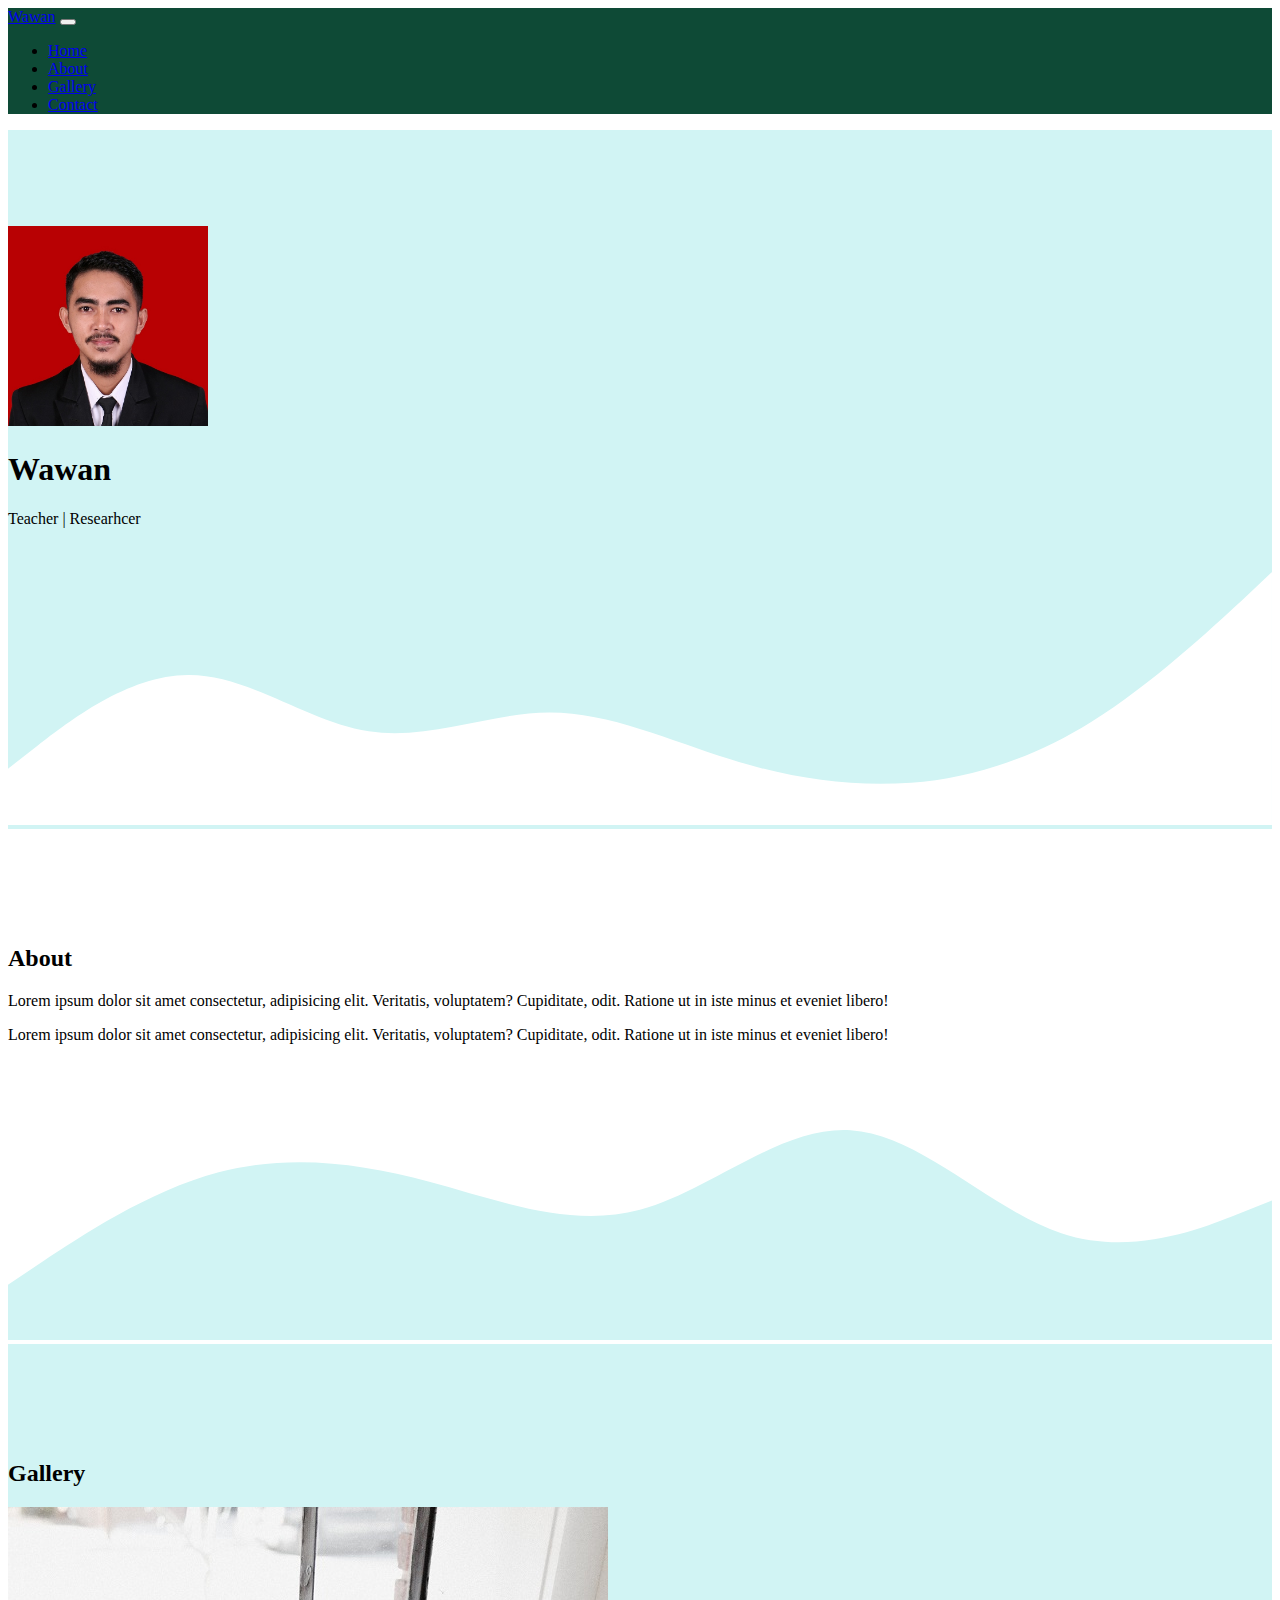
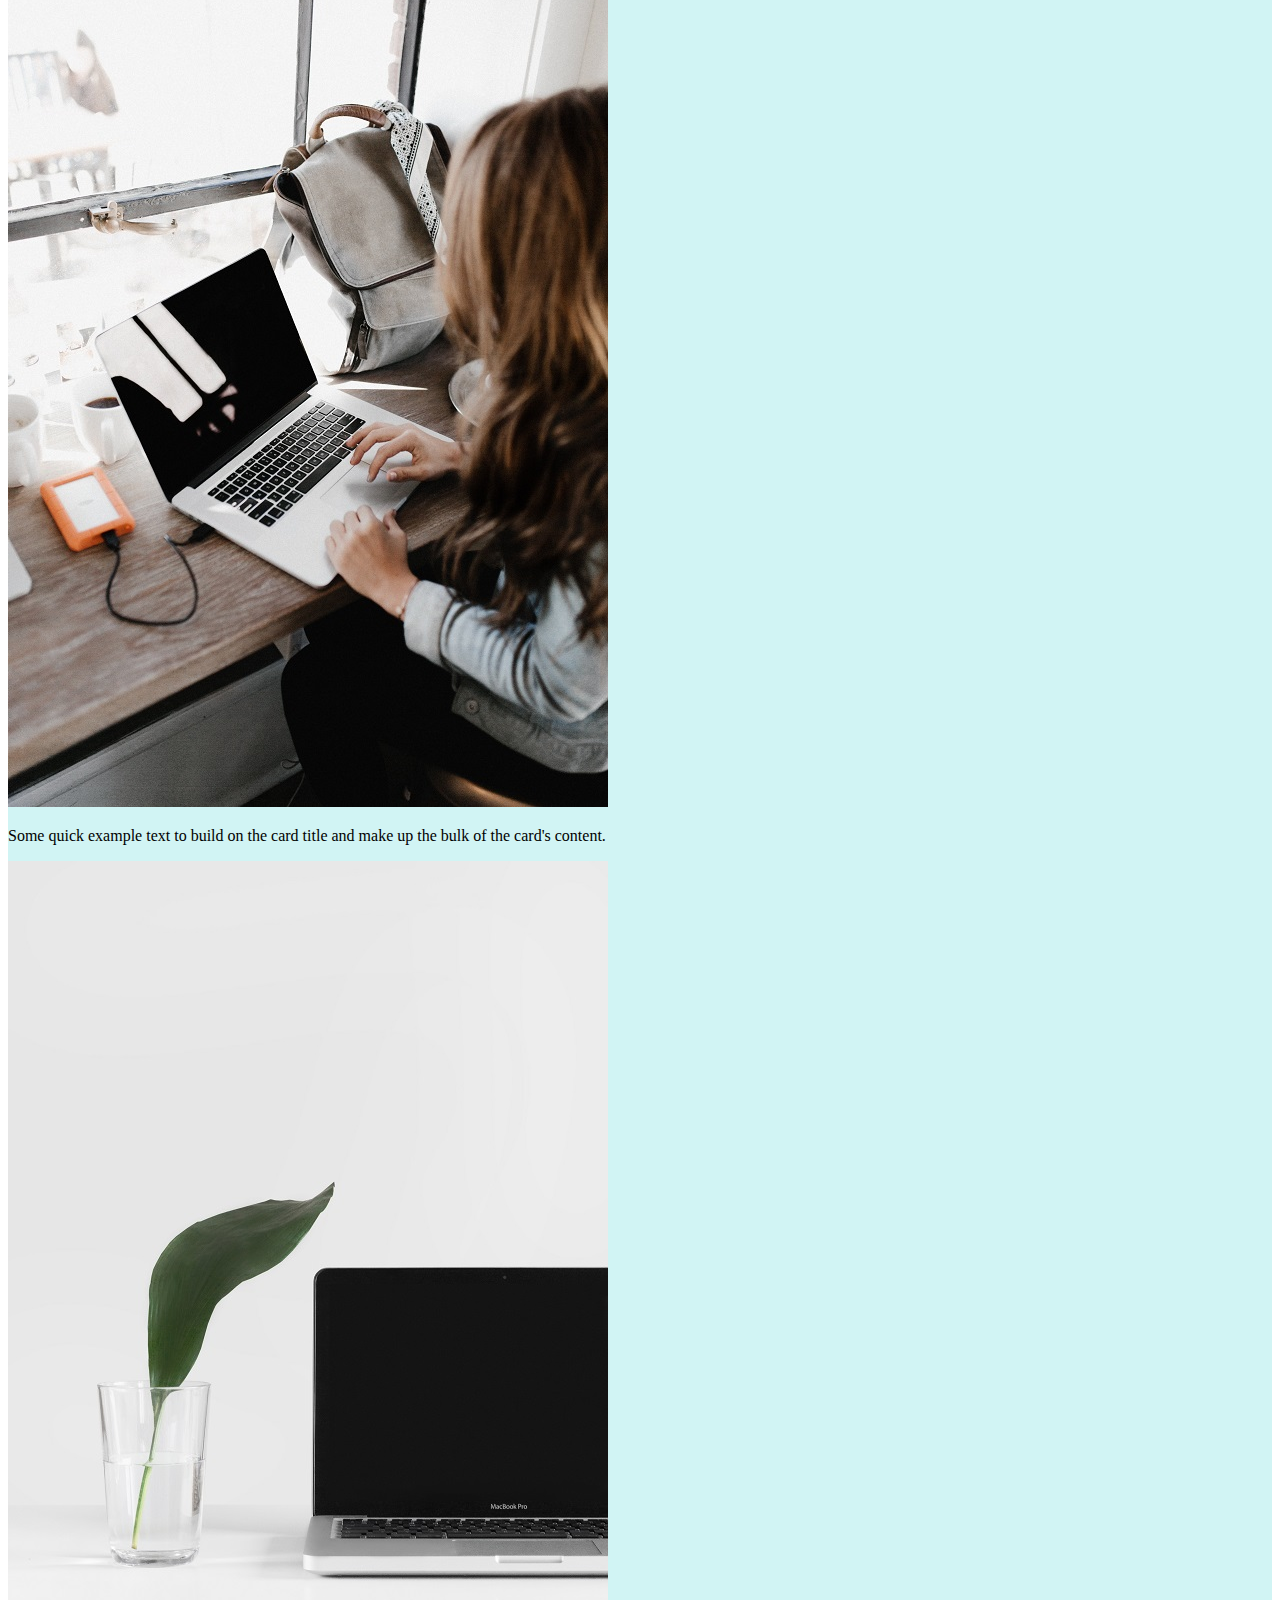
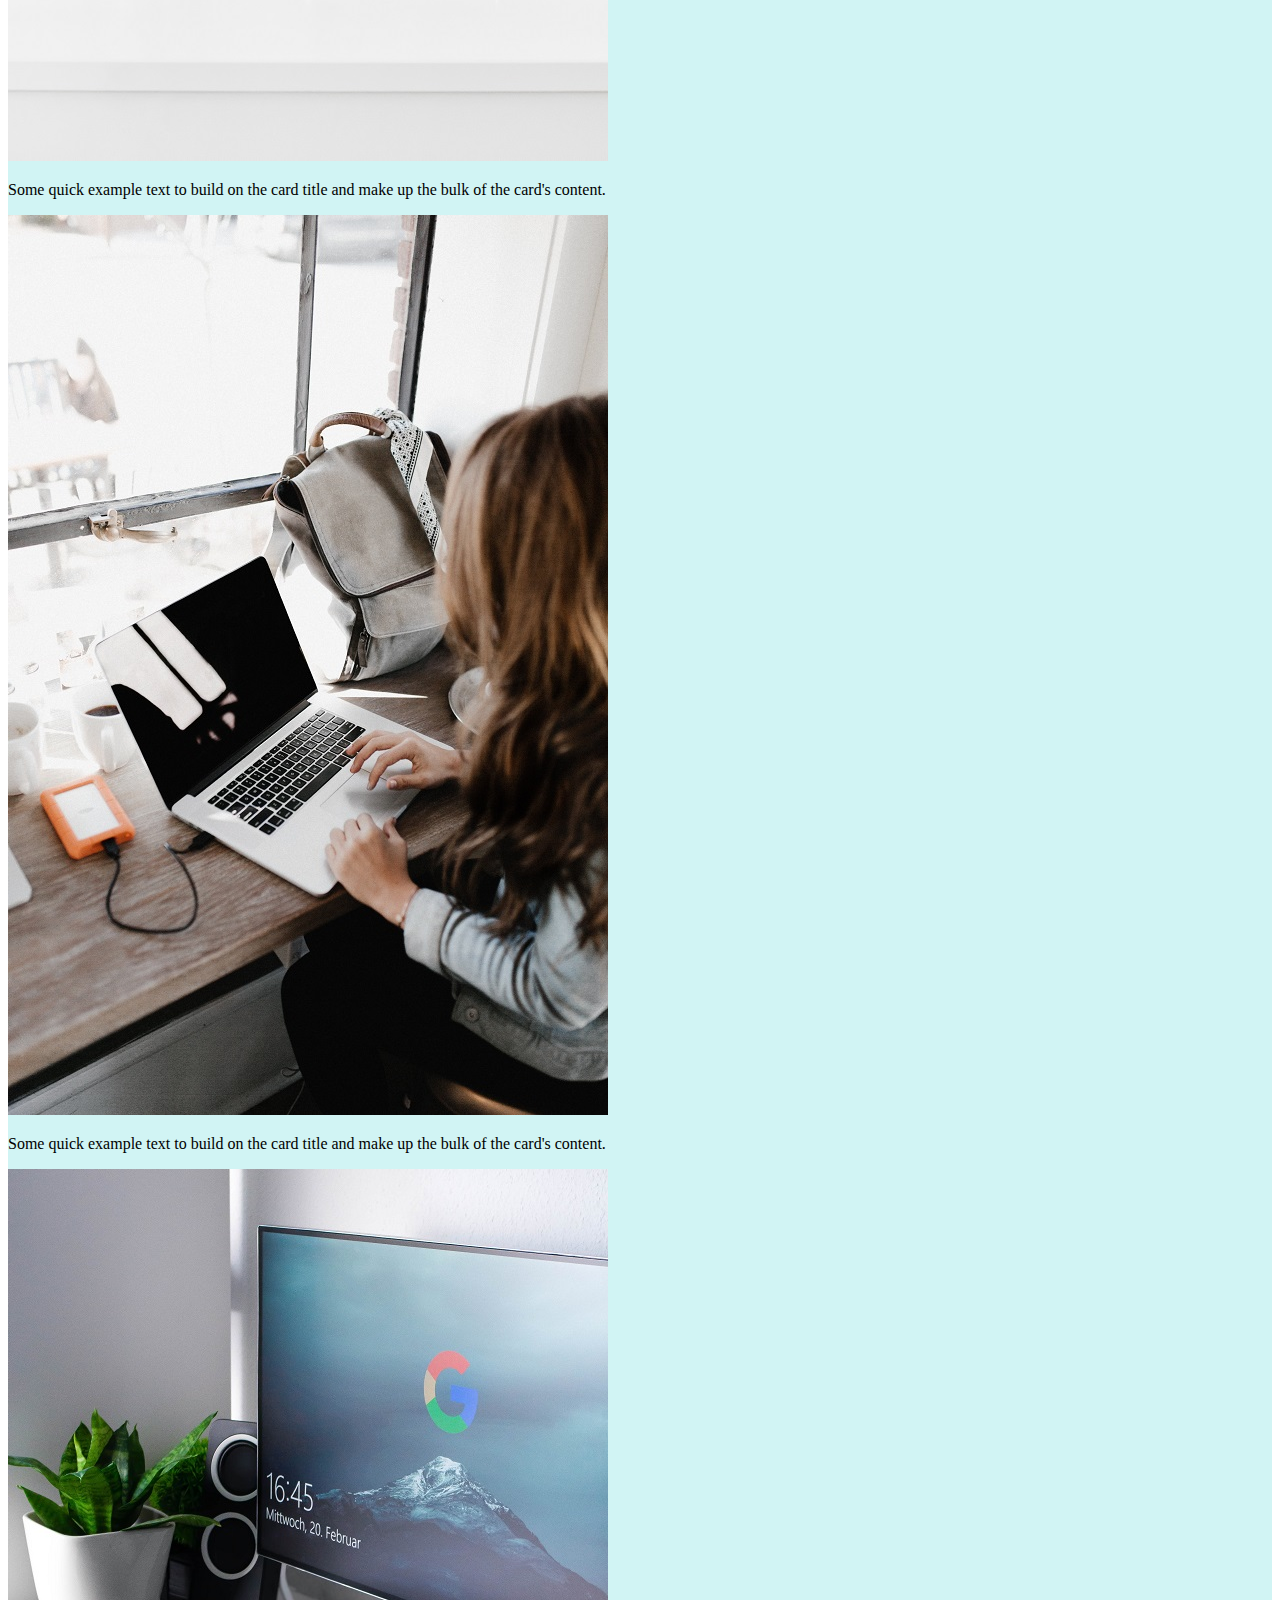
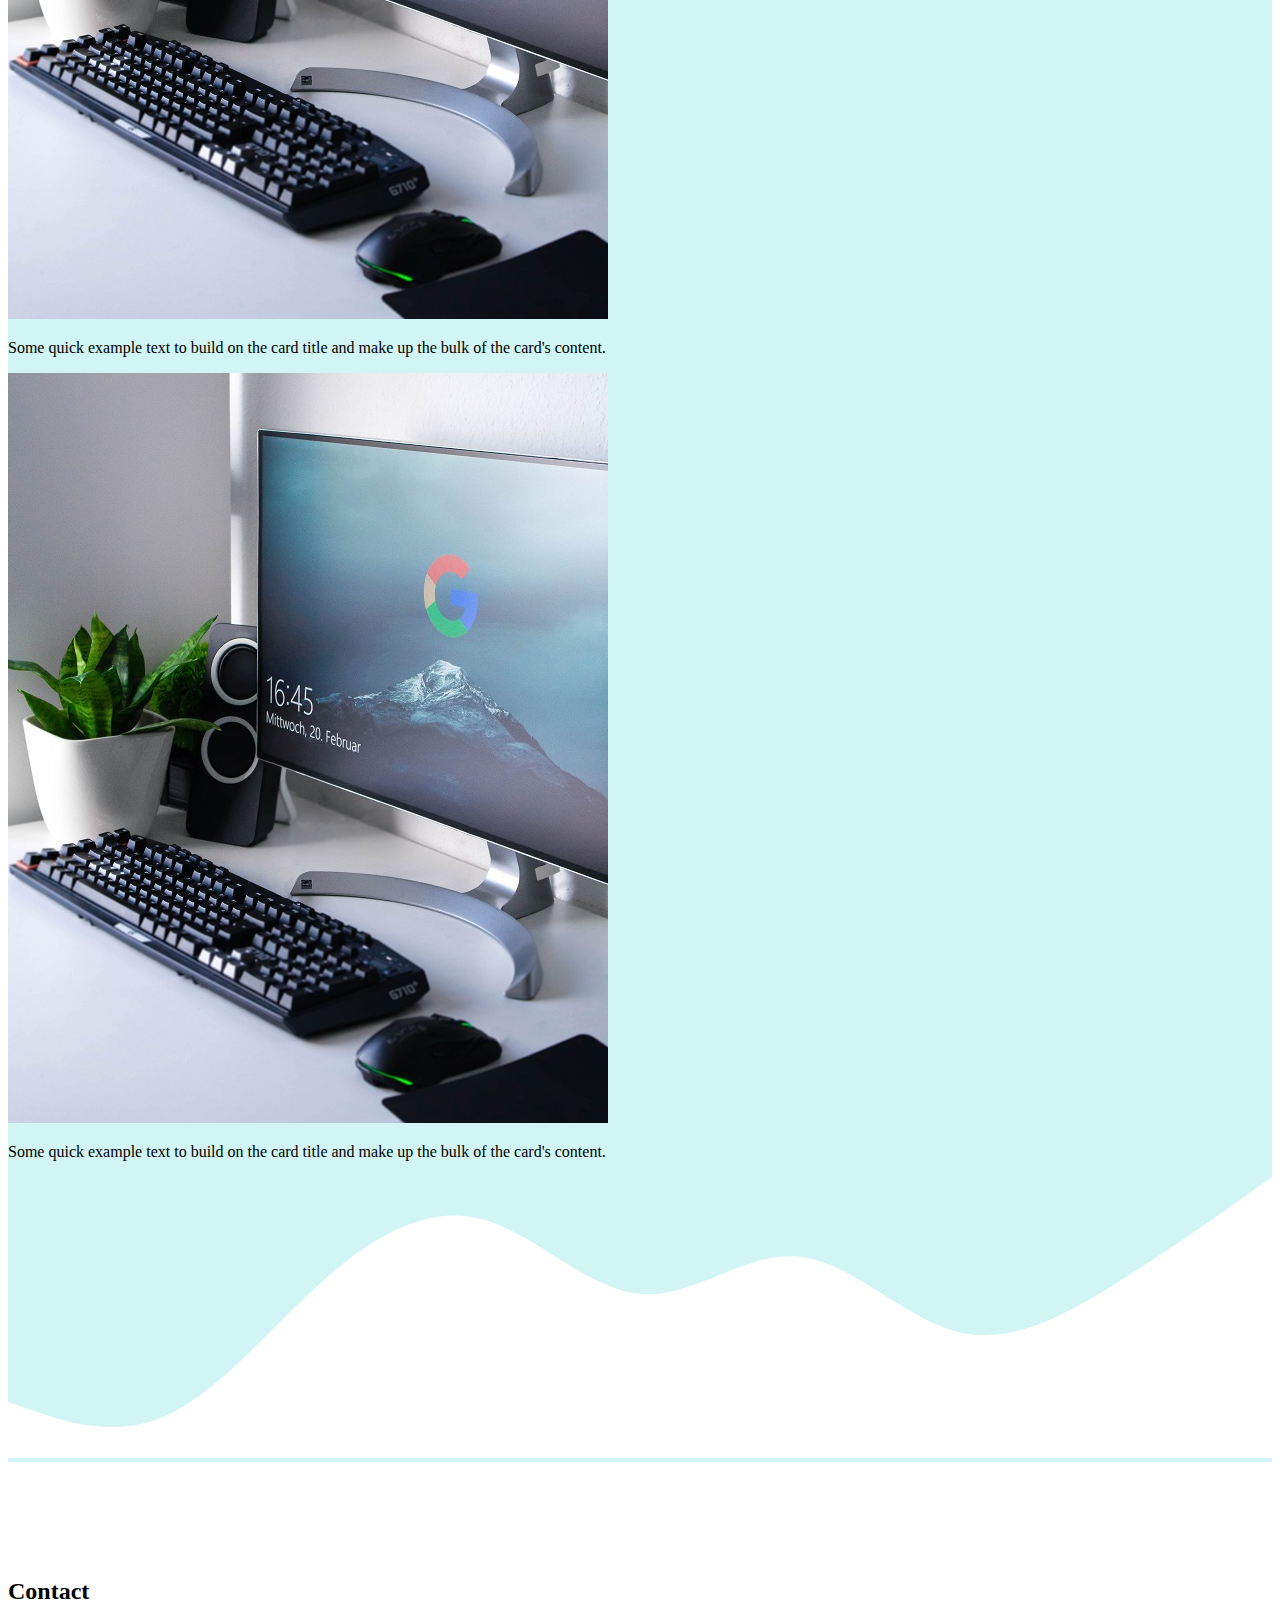
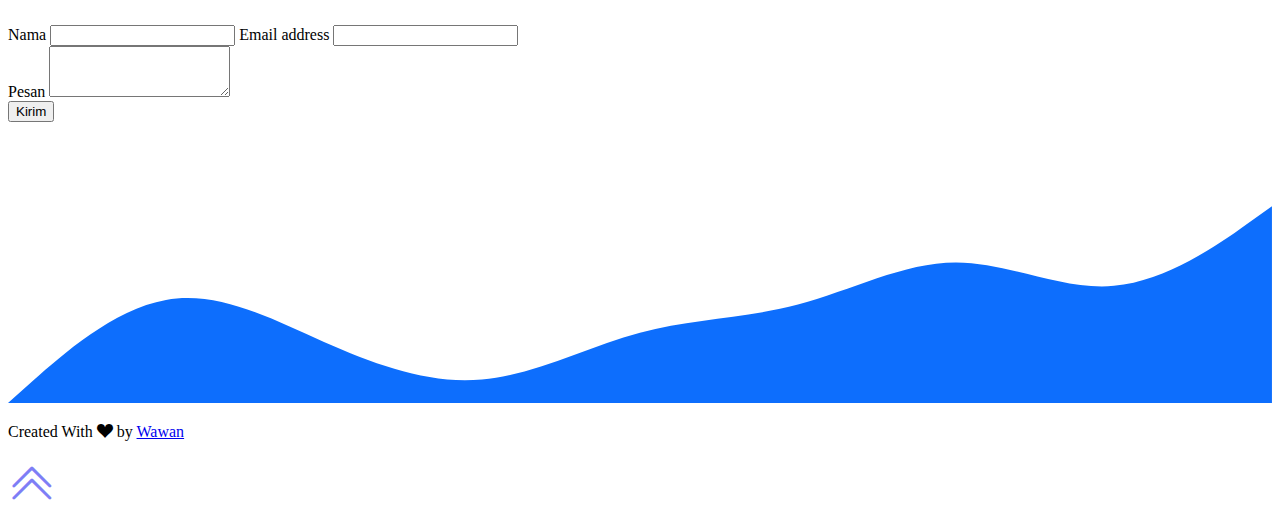
<file: index.html>
<!DOCTYPE html>
<html lang="en">
  <head>
    <meta charset="utf-8" />
    <meta name="viewport" content="width=device-width, initial-scale=1" />
    <title>Bootstrap demo</title>
    <link
      href="https://cdn.jsdelivr.net/npm/bootstrap@5.3.0/dist/css/bootstrap.min.css"
      rel="stylesheet"
      integrity="sha384-9ndCyUaIbzAi2FUVXJi0CjmCapSmO7SnpJef0486qhLnuZ2cdeRhO02iuK6FUUVM"
      crossorigin="anonymous"
    />
    <!-- bootstrap icon -->
    <link rel="stylesheet" href="https://cdn.jsdelivr.net/npm/bootstrap-icons@1.10.5/font/bootstrap-icons.css">
    <!-- bootstrap icon -->
    <!-- mycss -->
    <link rel="stylesheet" href="style.css" />
    <!-- mycss -->
  </head>
  <body id="home">
    <!-- navbar -->
    <nav
      class="navbar navbar-expand-lg navbar-dark shadow fixed-top"
      style="background-color: rgb(14, 74, 54) "
    >
      <div class="container">
        <a class="navbar-brand" href="#">Wawan</a>
        <button
          class="navbar-toggler"
          type="button"
          data-bs-toggle="collapse"
          data-bs-target="#navbarNav"
          aria-controls="navbarNav"
          aria-expanded="false"
          aria-label="Toggle navigation"
        >
          <span class="navbar-toggler-icon"></span>
        </button>
        <div class="collapse navbar-collapse" id="navbarNav">
          <ul class="navbar-nav ms-auto">
            <li class="nav-item">
              <a class="nav-link active" aria-current="page" href="#home">Home</a>
            </li>
            <li class="nav-item">
              <a class="nav-link" href="#about">About</a>
            </li>
            <li class="nav-item">
              <a class="nav-link" href="#gallery">Gallery</a>
            </li>
            <li class="nav-item">
              <a class="nav-link" href="#kontak">Contact</a>
            </li>
          </ul>
        </div>
      </div>
    </nav>
    <!-- akhir navbar -->
    <!-- jumbotron -->
    <section class="jumbotron text-center">
      <img src="img/wawan.jpg" alt="wawan" width="200px" class="rounded-circle img-thumbnail" />
      <h1 class="display-4">Wawan</h1>
      <p class="lead">Teacher | Researhcer</p>
      <svg xmlns="http://www.w3.org/2000/svg" viewBox="0 0 1440 320">
        <path
          fill="#ffffff"
          fill-opacity="1"
          d="M0,256L34.3,229.3C68.6,203,137,149,206,149.3C274.3,149,343,203,411,213.3C480,224,549,192,617,192C685.7,192,754,224,823,245.3C891.4,267,960,277,1029,272C1097.1,267,1166,245,1234,202.7C1302.9,160,1371,96,1406,64L1440,32L1440,320L1405.7,320C1371.4,320,1303,320,1234,320C1165.7,320,1097,320,1029,320C960,320,891,320,823,320C754.3,320,686,320,617,320C548.6,320,480,320,411,320C342.9,320,274,320,206,320C137.1,320,69,320,34,320L0,320Z"
        ></path>
      </svg>
    </section>
    <!-- akhirjumbotron -->
    <!-- about -->
    <section class="about" id="about">
      <div class="container">
        <div class="row text-center mb-4">
          <div class="col"><h2>About</h2></div>
        </div>
        <div class="row justify-content-center fs-5 text-center">
          <div class="col-md-4">
            <p>
              Lorem ipsum dolor sit amet consectetur, adipisicing elit. Veritatis, voluptatem?
              Cupiditate, odit. Ratione ut in iste minus et eveniet libero!
            </p>
          </div>
          <div class="col-md-4">
            <p>
              Lorem ipsum dolor sit amet consectetur, adipisicing elit. Veritatis, voluptatem?
              Cupiditate, odit. Ratione ut in iste minus et eveniet libero!
            </p>
          </div>
        </div>
      </div>
      <svg xmlns="http://www.w3.org/2000/svg" viewBox="0 0 1440 320">
        <path
          fill="#d1f4f4"
          fill-opacity="1"
          d="M0,256L40,229.3C80,203,160,149,240,128C320,107,400,117,480,138.7C560,160,640,192,720,170.7C800,149,880,75,960,80C1040,85,1120,171,1200,197.3C1280,224,1360,192,1400,176L1440,160L1440,320L1400,320C1360,320,1280,320,1200,320C1120,320,1040,320,960,320C880,320,800,320,720,320C640,320,560,320,480,320C400,320,320,320,240,320C160,320,80,320,40,320L0,320Z"
        ></path>
      </svg>
    </section>
    <!-- akhir about -->
    <!-- gallery -->
    <section class="gallery" id="gallery">
      <div class="container">
        <div class="row text-center mb-4">
          <div class="col"><h2>Gallery</h2></div>
        </div>
        <div class="row justify-content-center">
          <div class="col-md-4 mb-3">
            <div class="card">
              <img src="img/a.jpg" class="card-img-top" alt="computera" />
              <div class="card-body">
                <p class="card-text">
                  Some quick example text to build on the card title and make up the bulk of the
                  card's content.
                </p>
              </div>
            </div>
          </div>
          <div class="col-md-4">
            <div class="card">
              <img src="img/d.jpg" class="card-img-top" alt="computera" />
              <div class="card-body">
                <p class="card-text">
                  Some quick example text to build on the card title and make up the bulk of the
                  card's content.
                </p>
              </div>
            </div>
          </div>
          <div class="col-md-4 mb-3">
            <div class="card">
              <img src="img/a.jpg" class="card-img-top" alt="computerb" />
              <div class="card-body">
                <p class="card-text">
                  Some quick example text to build on the card title and make up the bulk of the
                  card's content.
                </p>
              </div>
            </div>
          </div>
          <div class="col-md-4 mb-3">
            <div class="card">
              <img src="img/c.jpg" class="card-img-top" alt="computerc" />
              <div class="card-body">
                <p class="card-text">
                  Some quick example text to build on the card title and make up the bulk of the
                  card's content.
                </p>
              </div>
            </div>
          </div>
          <div class="col-md-4 mb-3">
            <div class="card">
              <img src="img/c.jpg" class="card-img-top" alt="computerc" />
              <div class="card-body">
                <p class="card-text">
                  Some quick example text to build on the card title and make up the bulk of the
                  card's content.
                </p>
              </div>
            </div>
          </div>
        </div>
      </div>
      <svg xmlns="http://www.w3.org/2000/svg" viewBox="0 0 1440 320">
        <path
          fill="#ffff"
          fill-opacity="1"
          d="M0,256L30,266.7C60,277,120,299,180,272C240,245,300,171,360,117.3C420,64,480,32,540,48C600,64,660,128,720,133.3C780,139,840,85,900,90.7C960,96,1020,160,1080,176C1140,192,1200,160,1260,122.7C1320,85,1380,43,1410,21.3L1440,0L1440,320L1410,320C1380,320,1320,320,1260,320C1200,320,1140,320,1080,320C1020,320,960,320,900,320C840,320,780,320,720,320C660,320,600,320,540,320C480,320,420,320,360,320C300,320,240,320,180,320C120,320,60,320,30,320L0,320Z"
        ></path>
      </svg>
    </section>
    <!-- akhir gallery -->
    <!-- kontak -->
    <section id="kontak">
      <div class="container">
        <div class="row text-center mb-3">
          <div class="col"><h2>Contact</h2></div>
        </div>
        <div class="row justify-content-center ">
          <div class="col-5">
            <form>
              <div class="mb-3">
                <label for="nama" class="nama">Nama</label>
                <input
                  type="text"
                  class="form-control"
                  id="test"
                  aria-describedby="emailHelp"
                />
                <label for="exampleInputEmail1" class="form-label">Email address</label>
                <input
                  type="email"
                  class="form-control"
                  id="exampleInputEmail1"
                  aria-describedby="emailHelp"
                />
                <div class="mb-3">
                    <label for="pesan" class="pesan">Pesan</label>
                    <textarea class="form-control" id="exampleFormControlTextarea1" rows="3"></textarea>
                </div>
              <button type="submit" class="btn btn-primary">Kirim</button>
            </form>
            
          </div>
        </div>
        
      </div>
    </section>
     <svg xmlns="http://www.w3.org/2000/svg" viewBox="0 0 1440 320"><path fill="#0d6efd" fill-opacity="1" d="M0,320L30,293.3C60,267,120,213,180,202.7C240,192,300,224,360,250.7C420,277,480,299,540,293.3C600,288,660,256,720,240C780,224,840,224,900,208C960,192,1020,160,1080,160C1140,160,1200,192,1260,186.7C1320,181,1380,139,1410,117.3L1440,96L1440,320L1410,320C1380,320,1320,320,1260,320C1200,320,1140,320,1080,320C1020,320,960,320,900,320C840,320,780,320,720,320C660,320,600,320,540,320C480,320,420,320,360,320C300,320,240,320,180,320C120,320,60,320,30,320L0,320Z"></path></svg>
    <!-- akhir kontak -->
    <!-- footer -->
<footer class="bg-primary text-white text-center pb-5">
    <p>
        Created With <i class="bi bi-suit-heart-fill"></i> by <a class="text-white fw-bold text-decoration-none " href="https://sma10blk.sch.id/">Wawan</a>
    </p>
</footer>
    <!-- akhir footer -->
    <div class="atas">
        <a href="#home" class="fixed-bottom"  ><i class="bi bi-chevron-double-up"></i></a>
    </div>
    <script
      src="https://cdn.jsdelivr.net/npm/bootstrap@5.3.0/dist/js/bootstrap.bundle.min.js"
      integrity="sha384-geWF76RCwLtnZ8qwWowPQNguL3RmwHVBC9FhGdlKrxdiJJigb/j/68SIy3Te4Bkz"
      crossorigin="anonymous"
    ></script>
  </body>
</html>
</file>
<file: style.css>
.jumbotron{
    padding-top: 6rem;
    background-color: #d1f4f4;

}
.gallery {background-color: #d1f4f4;}
section {
    padding-top: 6rem;
}
.atas a i{
    font-size: 3rem;
    z-index: 9999;
    opacity: .5;

}
</file>
